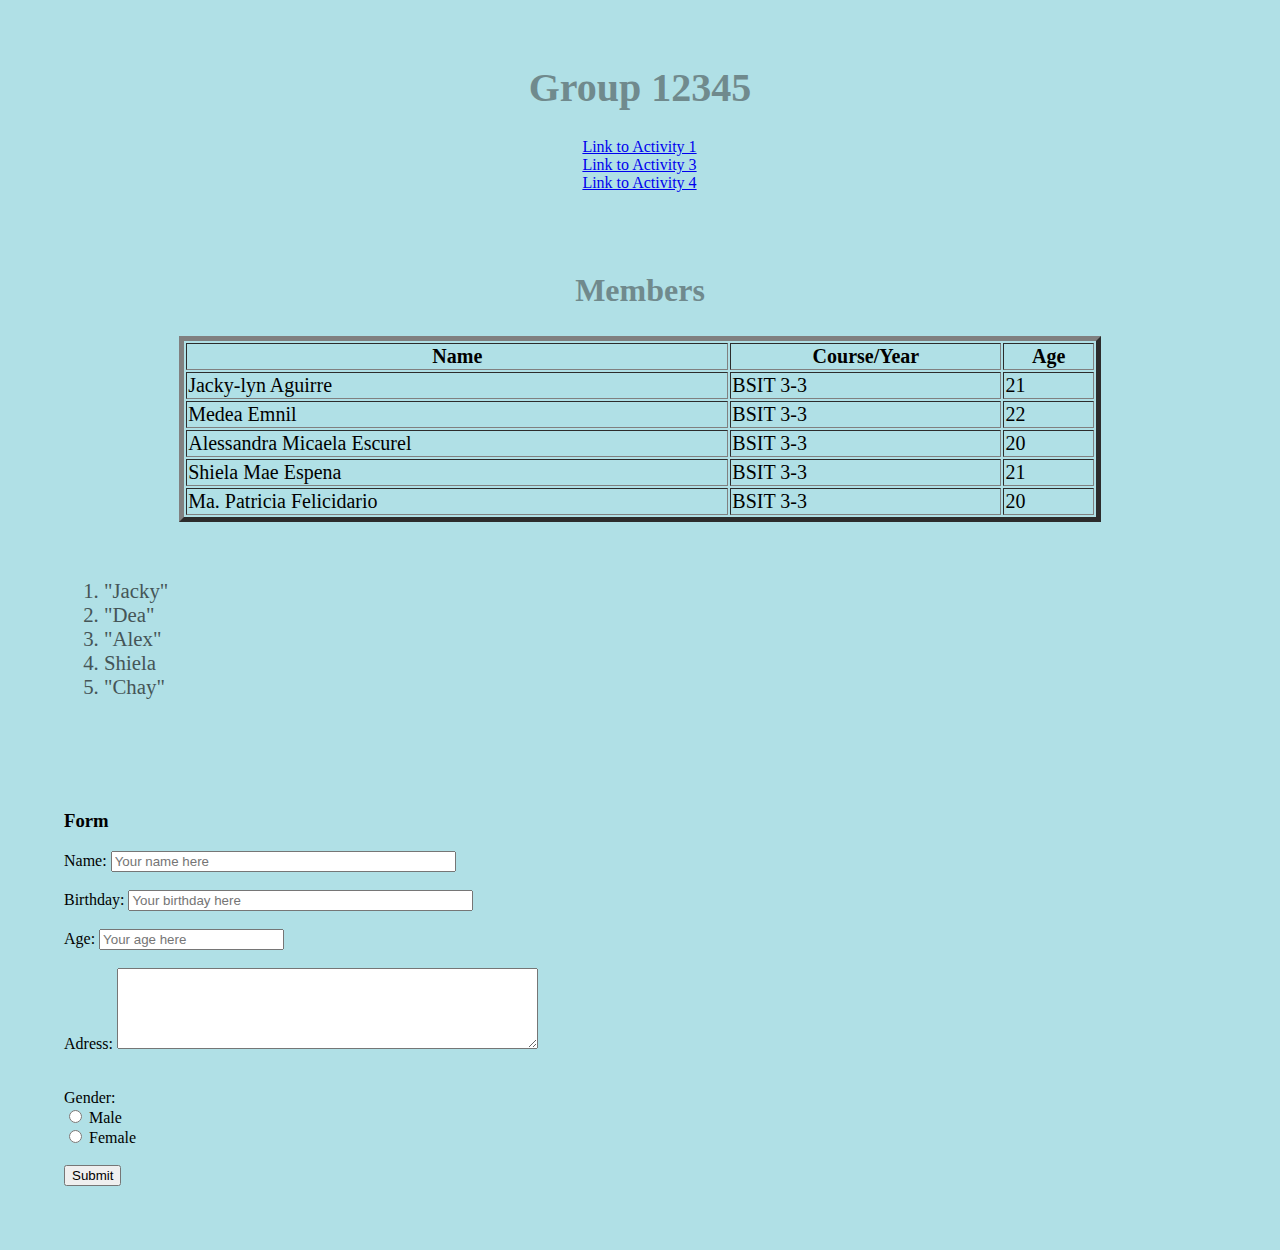
<file: index.html>
<!DOCTYPE html>
<html lang="en">
<head>
    <meta charset="UTF-8">
    <meta http-equiv="X-UA-Compatible" content="IE=edge">
    <meta name="viewport" content="width=device-width, initial-scale=1.0">
    <title>HTML TAGS</title>
<body style="background-color: powderblue; margin: 5%;">
<h1 align="center" style="color: rgb(112, 138, 141); font-size: 250%;">Group 12345</h1>
<a href="Activity1.html" style="margin-left: 45%;"> Link to Activity 1</a><br>
<a href="Activity3.html" style="margin-left: 45%;"> Link to Activity 3</a>
<a href="Activity4.html" style="margin-left: 45%;"> Link to Activity 4</a>
<br><br><br><br>
<h2 style="color:rgb(112, 138, 141) ; font-size: 200%;" align="center"> Members </h2>
<table style="font-size: 20px;" border="5px" align="center"; width=80%;>
<tr>
    <th style="width: 60%;"> Name </th>
    <th style="width: 30%;"> Course/Year </th>
    <th style="width: 20%;"> Age </th>
</tr>
<tr>
    <td> Jacky-lyn Aguirre </td>
    <td> BSIT 3-3 </td>
    <td> 21 </td>
</tr>
<tr>
    <td> Medea Emnil </td>
    <td> BSIT 3-3 </td>
    <td> 22 </td>
</tr>
<tr>
    <td> Alessandra Micaela Escurel </td>
    <td> BSIT 3-3 </td>
    <td> 20 </td>
</tr>
<tr>
    <td> Shiela Mae Espena </td>
    <td> BSIT 3-3 </td>
    <td> 21 </td>
</tr>
<tr>
    <td>Ma. Patricia Felicidario</td>
    <td> BSIT 3-3 </td>
    <td> 20 </td>
</tr>
</table>
<br><br>
<ol type="1" style="font-size: 130%;">
<li style="color:rgb(69, 85, 87)"> "Jacky" </li>
<li style="color: rgb(69, 85, 87);"> "Dea"</li>
<li style="color:rgb(69, 85, 87)"> "Alex" </li>
<li style="color:rgb(69, 85, 87)"> Shiela </li>
<li style="color:rgb(69, 85, 87)"> "Chay" </li>
</ol>
<br><br><br><br>
<h3> Form </h3>
Name: <input type="text" size="40" maxlength="20" placeholder="Your name here">
<br><br>
Birthday: <input type="text" size="40" maxlength="20" placeholder="Your birthday here">
<br><br>
Age: <input type="number" size="40" maxlength="2" placeholder="Your age here">
<br><br>
Adress: <textarea name="adress" cols="50" rows="5"> </textarea>
<br><br><br>
Gender: <br>
<input type="radio" name="Male"> Male
<br>
<input type="radio" name="Female"> Female
<br><br>
<button>Submit</button>
</body>
</head>
</html>
</file>
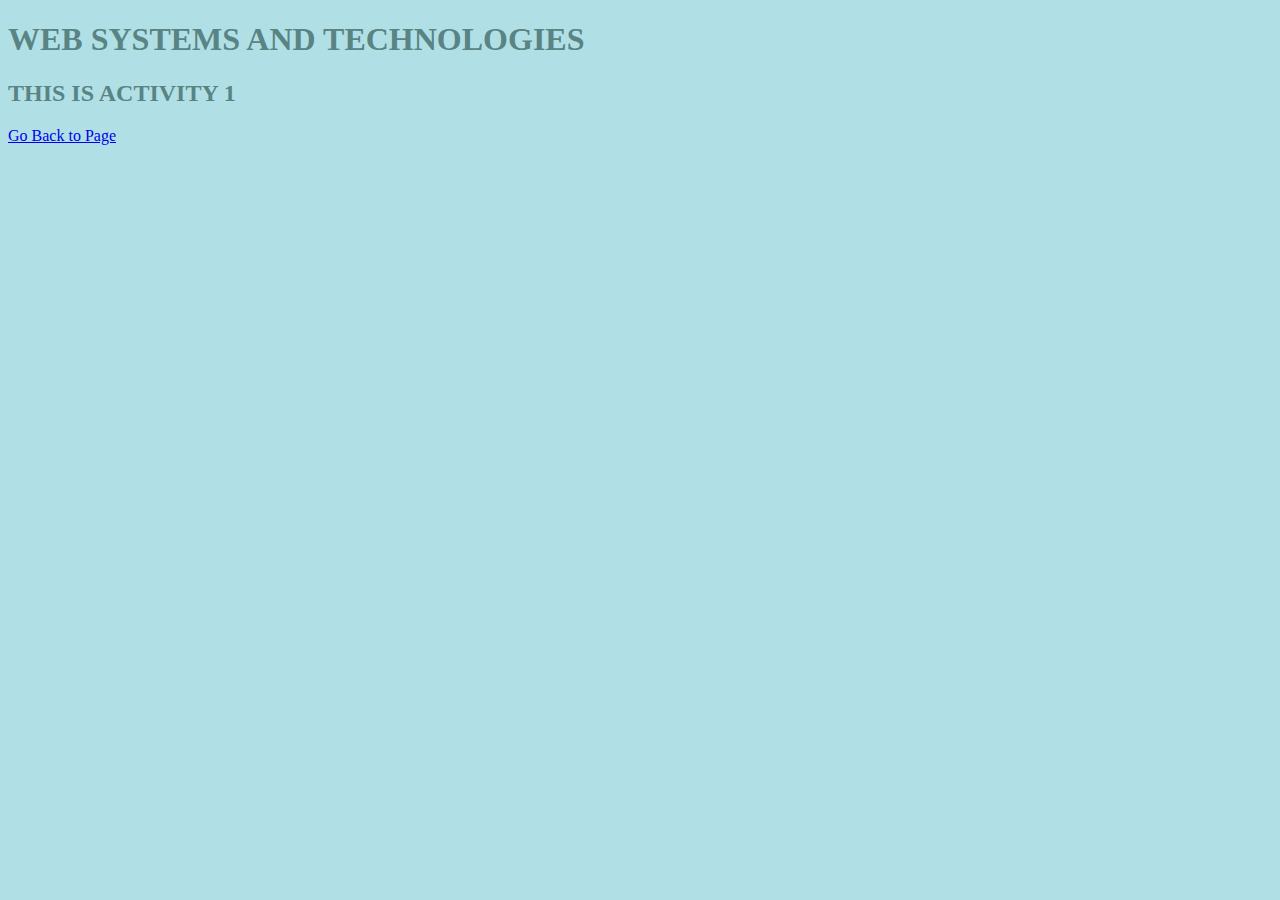
<file: Activity1.html>
<!DOCTYPE html>
<html lang="en">
<head>
    <meta charset="UTF-8">
    <meta http-equiv="X-UA-Compatible" content="IE=edge">
    <meta name="viewport" content="width=device-width, initial-scale=1.0">
    <title>Lab Activity 1</title>
<body style="background-color: powderblue;">
<h1 style="color: rgb(90, 131, 131);"> WEB SYSTEMS AND TECHNOLOGIES </h1>
<h2 style="color: rgb(90, 131, 131);"> THIS IS ACTIVITY 1 </h2>
<a href="index.html">Go Back to Page</a>
</body>
</head>
</html>
</file>
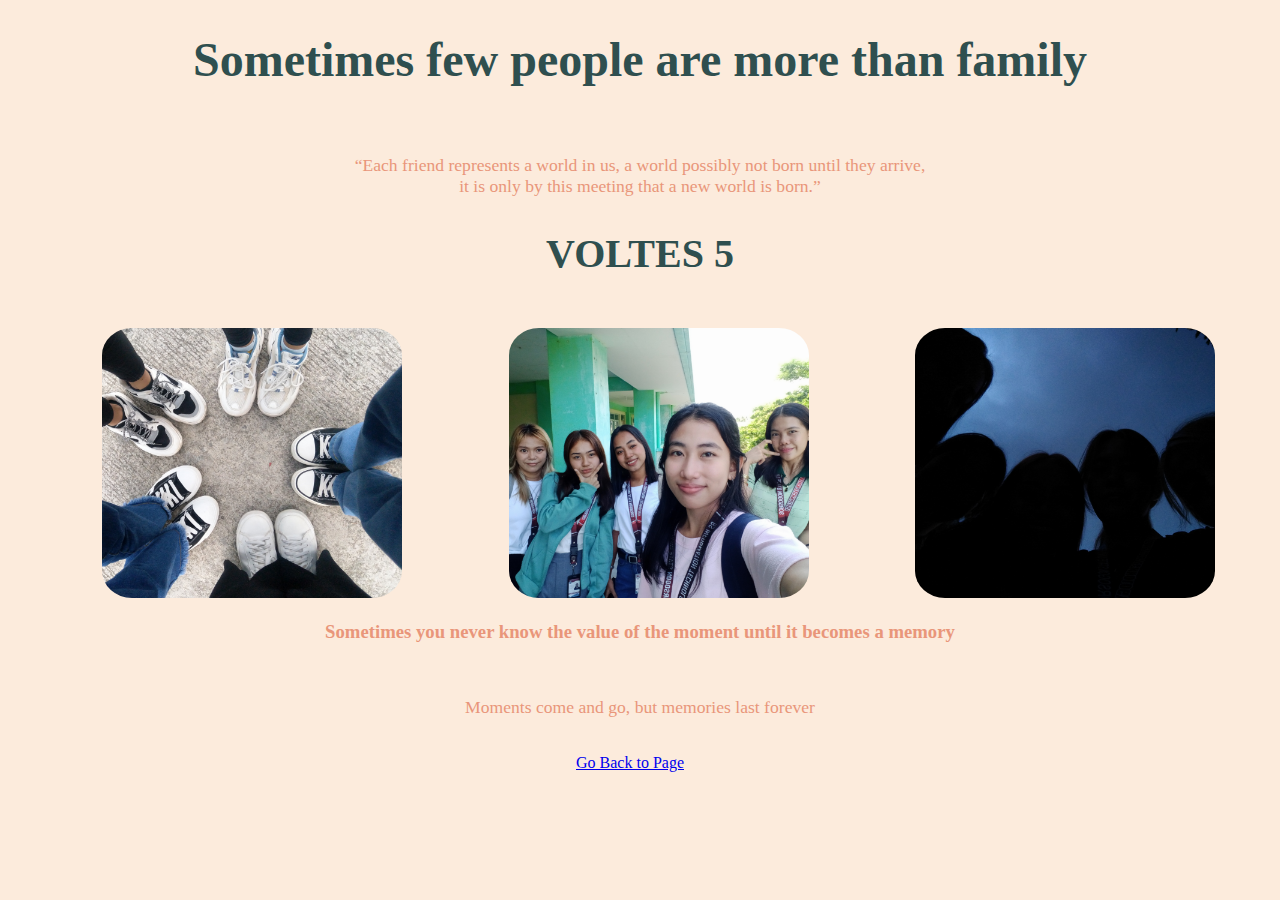
<file: Activity3.html>
<!DOCTYPE html>
<html lang="en">
<head>
    <meta charset="UTF-8">
    <meta http-equiv="X-UA-Compatible" content="IE=edge">
    <meta name="viewport" content="width=device-width, initial-scale=1.0">
    <link rel="stylesheet" href="style.css">
    <title>Lab Activity 3</title>
</head>
<body>
<h1>Sometimes few people are more than family</h1>
<br>
<p>“Each friend represents a world in us, a world possibly not born until they arrive, <br> it is only by this meeting that a new world is born.”</p>
<h2>VOLTES 5</h2>
<br>
<img src="img1.png">
<img src="img2.png">
<img src="img3.png">
<h3>Sometimes you never know the value of the moment until it becomes a memory</h3>
<br>
<p>Moments come and go, but memories last forever</p><br>
<a href="index.html">Go Back to Page</a>
</body>
</html>
</file>
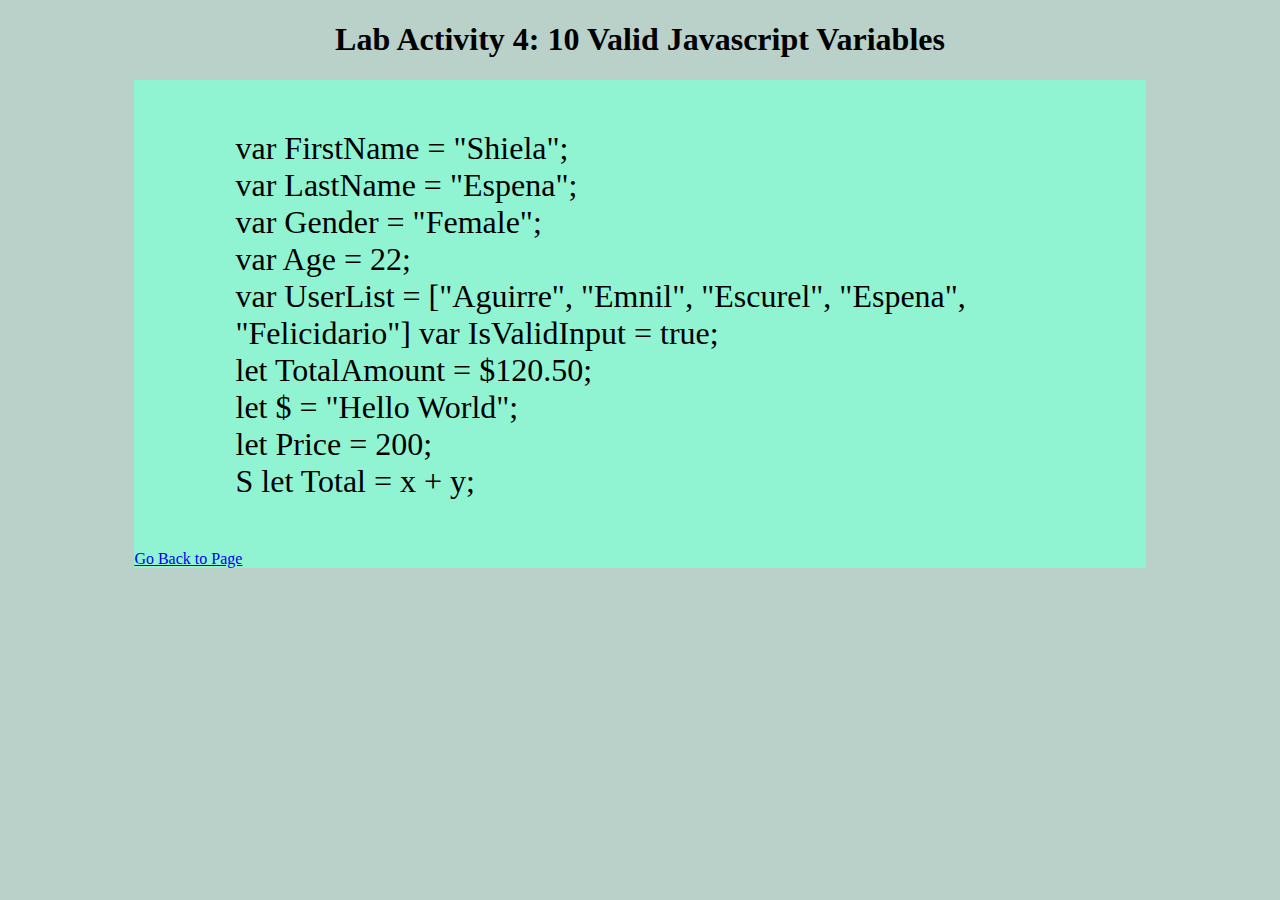
<file: Activity4.html>
<!DOCTYPE html>
<html lang="en">
<head>
    <meta charset="UTF-8">
    <meta http-equiv="X-UA-Compatible" content="IE=edge">
    <meta name="viewport" content="width=device-width, initial-scale=1.0">
    <link rel="stylesheet" href="style4.css">
    <title>Lab Activity 4</title>
</head>
    <h1> Lab Activity 4: 10 Valid Javascript Variables </h1>
</div>
<body>
    <div class="container">
        <br>
        <p>
            var FirstName = "Shiela"; <br>
            var LastName = "Espena"; <br>
            var Gender = "Female"; <br>
            var Age = 22; <br>
            var UserList = ["Aguirre", "Emnil", "Escurel", "Espena", "Felicidario"]
            var IsValidInput = true; <br>
            let TotalAmount = $120.50; <br>
            let $ = "Hello World"; <br>
            let Price = 200; <br>S
            let Total = x + y; 
        </p>
         <br>
       <a href="index.html">Go Back to Page</a>
</body>
</div>
</html>
</file>
<file: style.css>
body{
    background-color: rgb(252, 235, 220);
    margin-left: auto;
    margin-right: auto;
}
p{
    color: darksalmon;
    font-family: cursive;
    font-size: 110%;
    text-align: center;
}
img{
    width: 300px;
    border-radius: 10%;
    margin-left:  8%;
    align-items: center;
}
img:hover{
    transform: scale(1.3);
}
h1{
    color: darkslategrey;
    text-align: center;
    font-family: serif;
    font-size: 300%;
}
h2{
    color: darkslategrey;
    text-align: center;
    font-size: 250%;
}
h3{
    color: darksalmon;
    text-align: center;
}
a{
    margin-left: 45%;
}
</file>
<file: style4.css>
h1 { 
    text-align: center;
}
.container{
    margin-left: 10%;
    margin-right: 10%;
    background-color: rgb(144, 243, 210);
}
body{
    background-color: rgb(185, 209, 201);
}
p{
    font-size: 200%;
    margin-left: 10%;
    margin-right: 10%;
}
</file>
